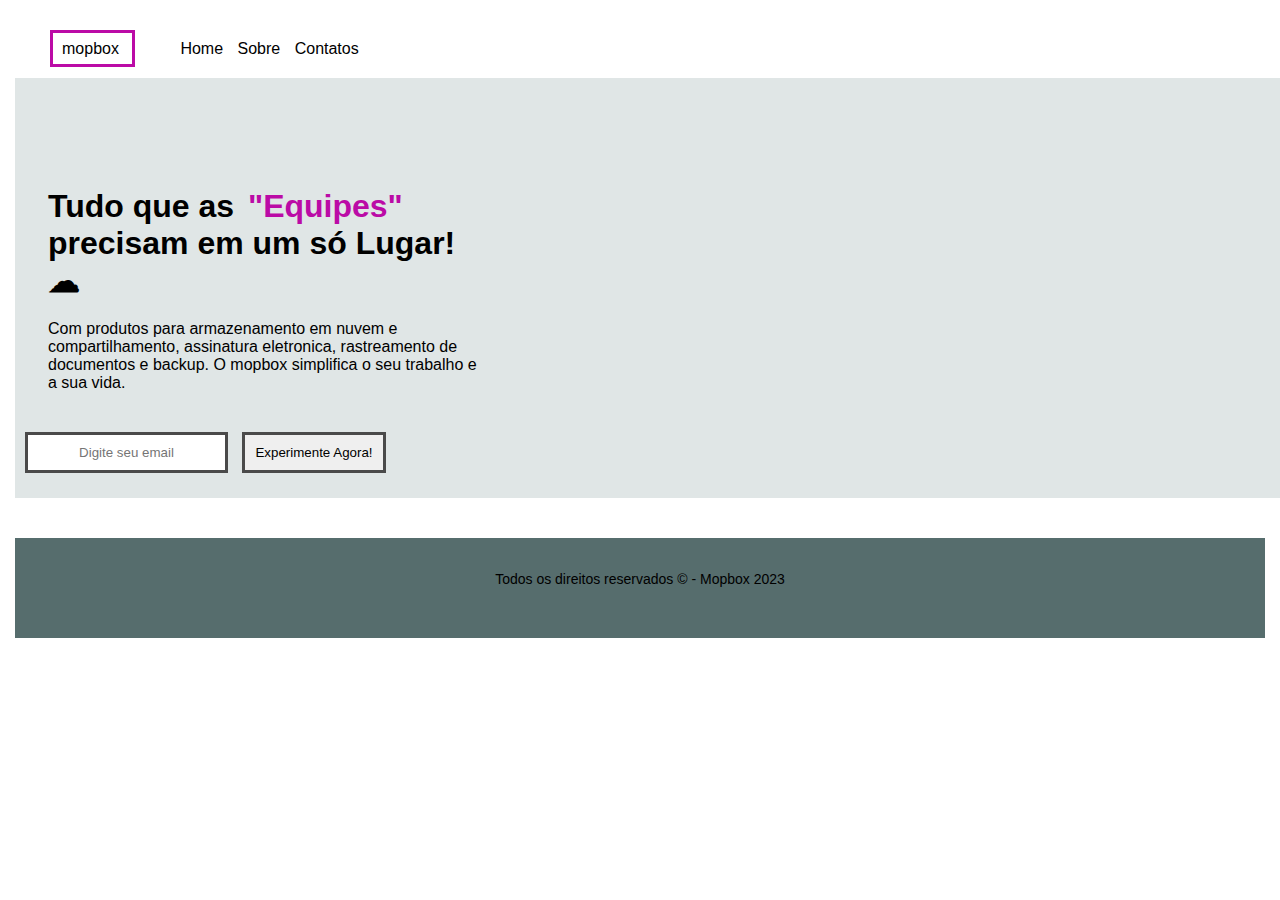
<file: index.html>
<!DOCTYPE html>
<html lang="pt-br">

<head>
    <meta charset="UTF-8">
    <meta http-equiv="X-UA-Compatible" content="IE=edge">
    <meta name="viewport" content="width=device-width, initial-scale=1.0">
    <title>Mopbox</title>
    <link rel="stylesheet" href="style.css">
</head>

<body>
    <header class="container">
        <div class="content">
            <a href="">mopbox</a>
        </div>
        <div class="content1">
            <a href="home">Home</a>
            <a href="sobre">Sobre</a>
            <a href="contatos">Contatos</a>
        </div>
    </header>
    <div class="content2">
        <div class="content3">
            <h1>Tudo que as <span>"Equipes"</span> precisam em um só Lugar!☁</h1>
            <p>Com produtos para armazenamento em nuvem e compartilhamento, assinatura eletronica,
                rastreamento de documentos e backup. O mopbox simplifica o seu trabalho e a sua vida.
            </p>
        </div>
        <div class="content4">
            <input type="email" name="" id="" placeholder="Digite seu email" required>
            <input type="submit" value="Experimente Agora!">
        </div>
    </div>
    <div class="content5">
        Todos os direitos reservados © - Mopbox 2023
    </div>
</body>
</html>
</file>
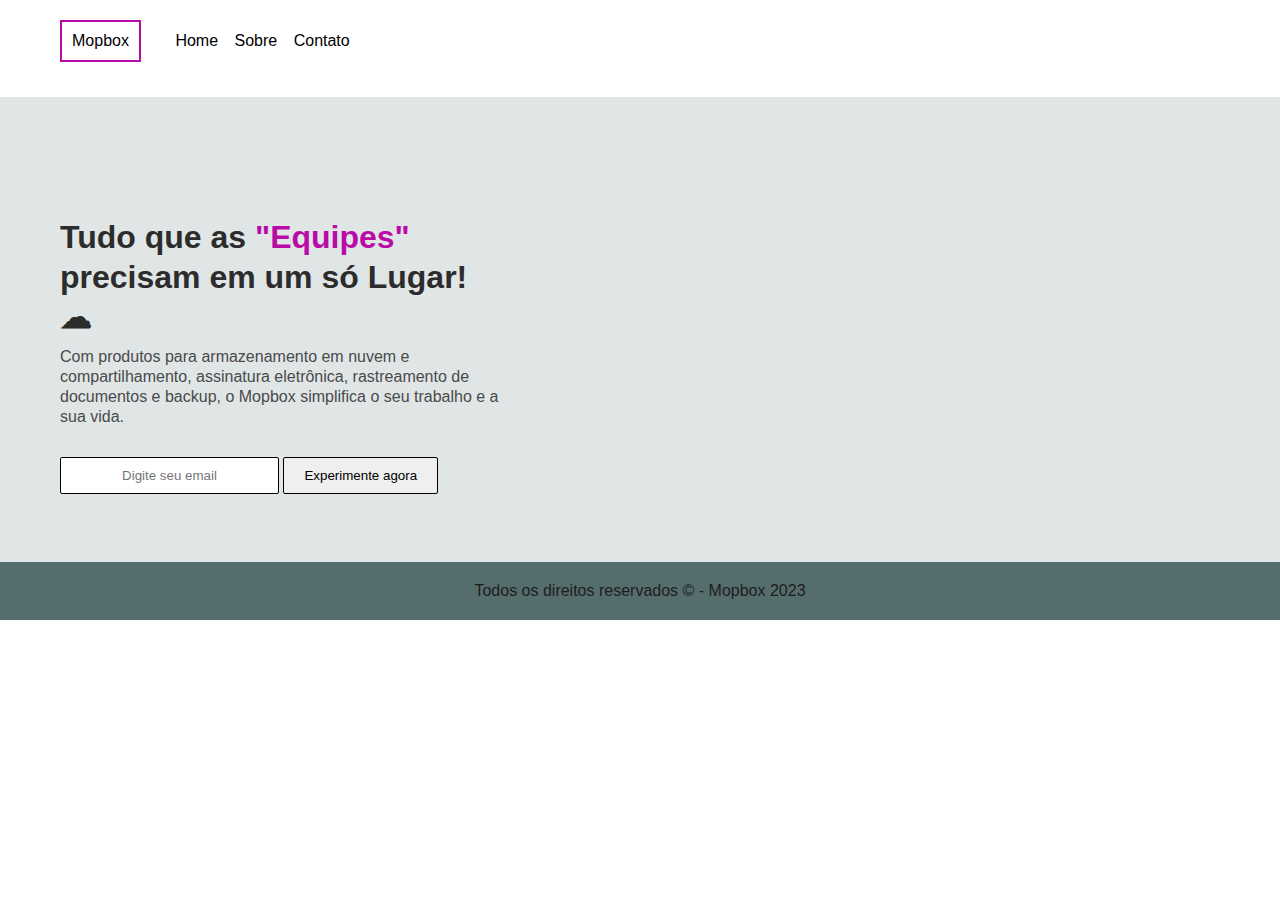
<file: correcao.html>
<!DOCTYPE html>
<html lang="pt-br">

<head>
    <meta charset="UTF-8">
    <meta http-equiv="X-UA-Compatible" content="IE=edge">
    <meta name="viewport" content="width=device-width, initial-scale=1.0">
    <title>Mopbox correção</title>
    <link rel="stylesheet" href="correcao.css">
</head>
<body>
    <header class="container">
        <div class="logo">
            <a href="#">Mopbox</a>
        </div>
        <nav class="nav-menu">
            <a href="">Home</a>
            <a href="">Sobre</a>
            <a href="">Contato</a>
        </nav>
    </header>
    <div class="canvas-bg">
        <main class="container">
            <div class="content">
                <h1>Tudo que as <span class="text-color">"Equipes"</span> precisam em um só Lugar! <span class="text-color-1">☁</span></h1>
                <p>Com produtos para armazenamento em nuvem e compartilhamento, assinatura eletrônica, rastreamento de documentos e backup, o Mopbox simplifica o seu trabalho e a sua vida.</p>
                <form action="">
                    <input class="input" type="email" placeholder="Digite seu email">
                    <input class="input" type="submit" value="Experimente agora">
                </form>
            </div>
        </main>
    </div>
    <footer>
        Todos os direitos reservados &copy - Mopbox 2023
    </footer>
</body>
</html>
</file>
<file: style.css>
*{
    padding: 0;
    margin: 20px 5px 20px 5px;
    border: 0;
    outline: 0;
    box-sizing: border-box;
    list-style: none;
    text-decoration: none;
    font-family: Arial, Helvetica, sans-serif;
    color: black;
}
.container{
    margin: 20px 20px 20px 20px;
    font-family: Arial, Helvetica, sans-serif;
    display: inline;
}
.content{
    margin: 20px 20px 20px 20px;
    font-family: Arial, Helvetica, sans-serif;
    display: inline;
    padding: 7px 4px 7px 4px;
    border: 3px solid #BB0BA6;
}
.content1{
    margin: 20px 20px 20px 20px;
    font-family: Arial, Helvetica, sans-serif;
    display: inline;
}
.content2{
    background-color: #E0E6E6;
    width: 1300px;
    height: 420px;
    padding-top: 90px;
    display: inline-block;
    color: black;
    margin: 20px 5px 20px 5px;
}
span{
    color: #BB0BA6;
}
h1{
    margin: 20px 28px 20px 28px;
}
.content3{
    width: 490px;
}
p{
    margin: 20px 28px 20px 28px;
}
.content4 > input{
    padding: 10px 10px 10px 10px;
    text-align: center;
    border: #4a4a4a solid;
}
.content5{
    font-size: 30%;
    background-color: #566d6d;
    text-align: center;
    height: 100px;
    padding: 33px;
    font-size: 14px;
}
</file>
<file: correcao.css>
/* formatações gerais */
*{
    margin: 0;
    padding: 0;
    border: 0;
    outline: 0;
    box-sizing: border-box;
    list-style: none;
    text-decoration: none;
}

body{
    font-family: Arial, Helvetica, sans-serif;
}

a{
    color: #000;
}

.container{
    margin: 0 auto;
    max-width: 1200px;
    padding: 20px;
}

/* formatações gerais */

/* Estilização do menu */

.nav-menu{
    display: inline-block;
}

.nav-menu > a{
    padding: 12px;
    padding-left: 0;
}

.nav-menu > a:hover{
    background-color: #e0e6e6;
    border-radius: 5px;
    padding: 12px;
    transition: 300ms ease all;
}

.logo{
    padding: 10px;
    margin: 0px 30px 15px 0;
    border: 2px solid#bb0ba6;
    display: inline-block;
}

.logo:hover{
    padding: 15px;
    transition: 300ms ease all;
}

.canvas-bg{
    background-color: #e0e6e6;
    min-height: 465px;
}

.content{
    margin-top: 100px;
    max-width: 440px;
}

.content > h1{
    line-height: 1.25;
    color: #2c2c2c;
}

.content > p{
    line-height: 1.25;
    color: #4a4a4a;
    margin: 10px 0;
}

.input{
    margin-top: 20px;
    text-align: center;
    padding: 10px 20px;
    border-radius: 2px;
    border: 1px solid;
}

.input:nth-child(2):hover{
    background-color: #c2c2c2;
    cursor: pointer;
}

.text-color{
    color: #bb0ba6;
}

footer{
    background-color: #566d6d;
    padding: 20px;
    text-align: center;
    color: #1d1d1d;
    position: relative;
    bottom: 0;

}

@media screen and (max-width: 600px) {
    h1{
        font-size: 28px;
    }

    p{
        font-size: 14px;
    }

    .input{
        margin-top: 10px;
    }
}
</file>
